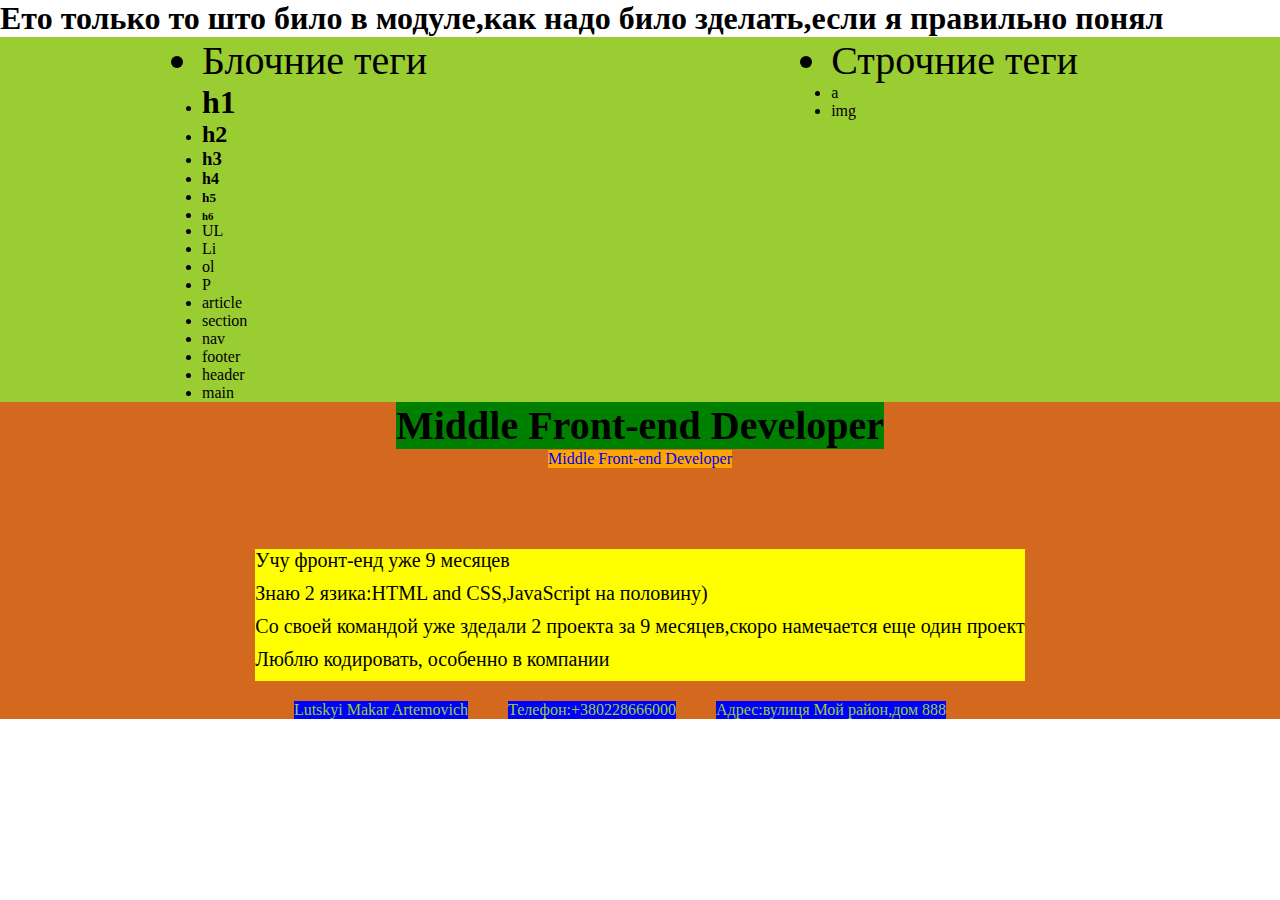
<file: DZ LEVEL 2/index.html>
<!DOCTYPE html>
<html lang="en">
<head>
    <meta charset="UTF-8">
    <meta name="viewport" content="width=device-width, initial-scale=1.0">
    <title>Document</title>
    <link rel="stylesheet" href="./style.css">
</head>
<body>
    
<!-- 2a -->
<h1>Ето только то што било в модуле,как надо било зделать,если я правильно понял</h1>
<section>

<ul>
    <li id="li1">Блочние теги</li>
    <li><h1>h1</h1></li>
    <li><h2>h2</h2></li>
    <li><h3>h3</h3></li>
    <li><h4>h4</h4></li>
    <li><h5>h5</h5></li>
    <li><h6>h6</h6></li>
    <li>UL</li></li>
    <li>Li</li>
    <li>ol</li>
    <li>P</li>
    <li>article</li>
    <li>section</li>
    <li>nav</li>
    <li>footer</li>
    <li>header</li>
    <li>main</li>

</ul>

<ul>
    <li id="li2">Строчние теги</li>
    <li>a</li>
    <li>img</li>
</ul>
</section>
<!-- 2b -->
<header>
<h1>Middle Front-end Developer</h1>
<a target="blank" href="https://jobs.dou.ua/companies/genesis-technology-partners/vacancies/118118/?from=rs">Middle Front-end Developer</a>
</header>
<main>
<ul>
    <li>Учу фронт-енд уже 9 месяцев</li>
    <li>Знаю 2 язика:HTML and CSS,JavaScript на половину)</li>
    <li>Со своей командой уже здедали 2 проекта за 9 месяцев,скоро намечается еще один проект</li>
    <li>Люблю кодировать, особенно в компании </li>
</ul>
</main>
<footer>
<span>Lutskyi Makar Artemovich</span>
<span>Телефон:+380228666000</span>
<span>Адрес:вулиця Мой район,дом 888</span>
</footer>
</body>
</html>
</file>
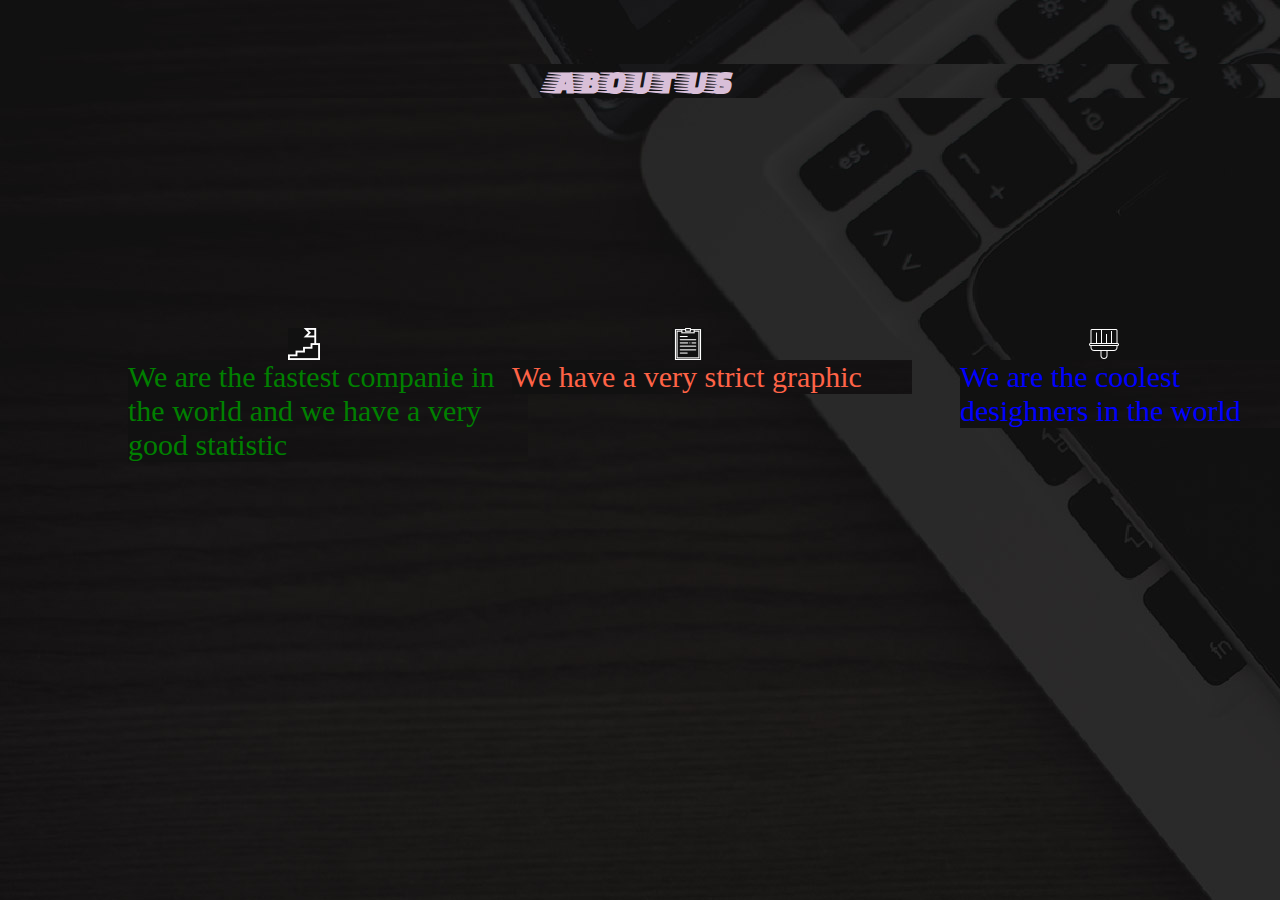
<file: Level 4/aboutUs/aboutUs.html>
<!DOCTYPE html>
<html lang="en">
<head>
    <meta charset="UTF-8">
    <meta name="viewport" content="width=device-width, initial-scale=1.0">
    <title>Document</title>
    <link rel="stylesheet" href="./twoStyle.css">
    <link rel="stylesheet" href="../fonts/font.css">
</head>
<body>
    
<h1>ABOUT US</h1>
<ul class="one">
    <li><img src="../png/goal.png" alt=""></li>
    <li><p>We are the fastest companie in the world and we have a very good statistic</p></li>
</ul>
<ul class="two">
    <li><img src="../png/notepad.png" alt=""></li>
    <li><p>We have a very strict graphic</p></li>
</ul>
<ul class="three">
    <li><img src="../png/painbrush.png" alt=""></li>
    <li><p>We are the coolest desighners in the world</p></li>
</ul>

</body>
</html>
</file>
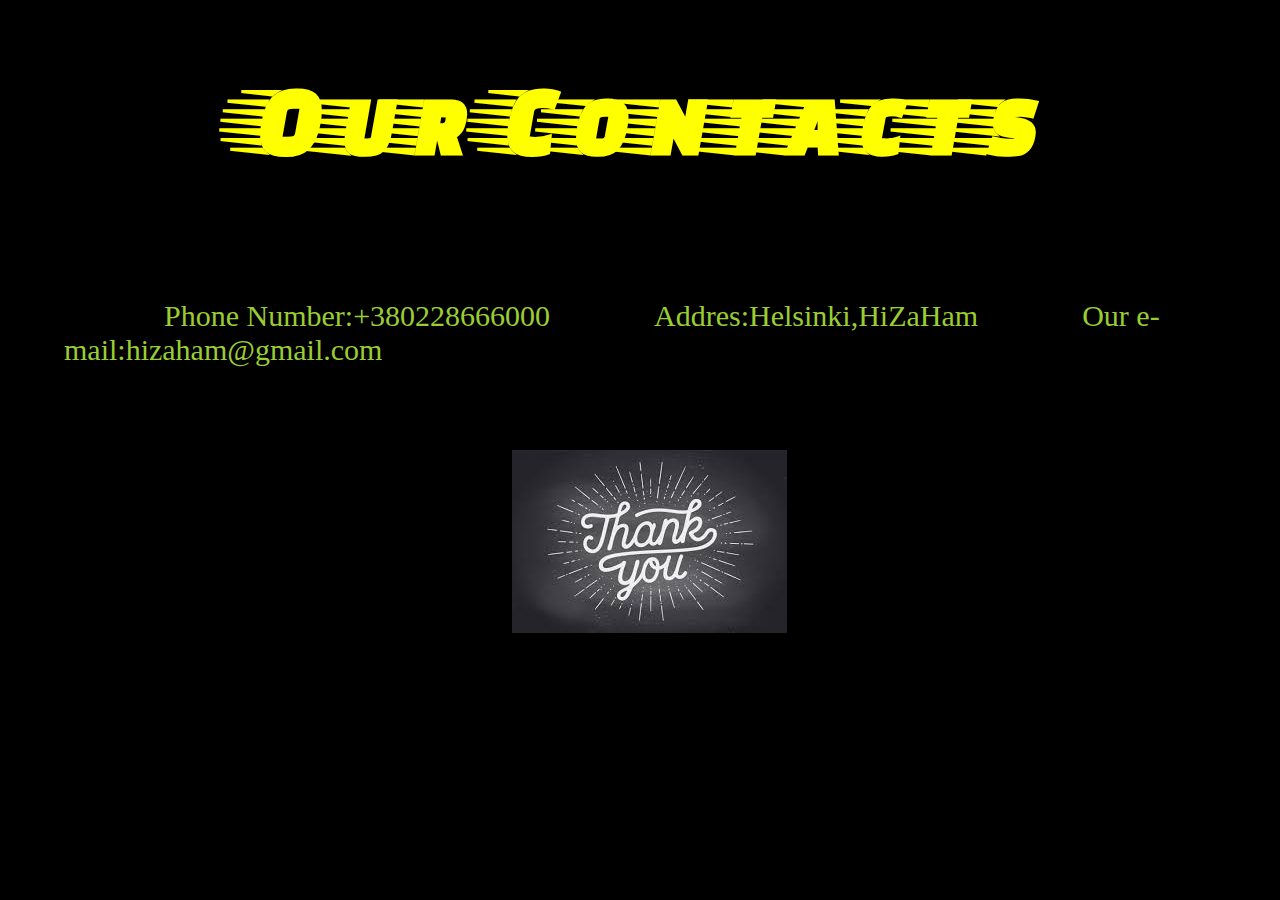
<file: Level 4/footer/footer.html>
<!DOCTYPE html>
<html lang="en">
<head>
    <meta charset="UTF-8">
    <meta name="viewport" content="width=device-width, initial-scale=1.0">
    <title>Document</title>
    <link rel="stylesheet" href="./footer.css">
    <link rel="stylesheet" href="../fonts/font.css">
</head>
<body>
    
<h1>Our Contacts</h1>
<div>
<span>Phone Number:+380228666000</span>
<span>Addres:Helsinki,HiZaHam</span>
<span>Our e-mail:hizaham@gmail.com</span>
</div>
<img src="../img/thanks.jpg" alt="">
</body>
</html>
</file>
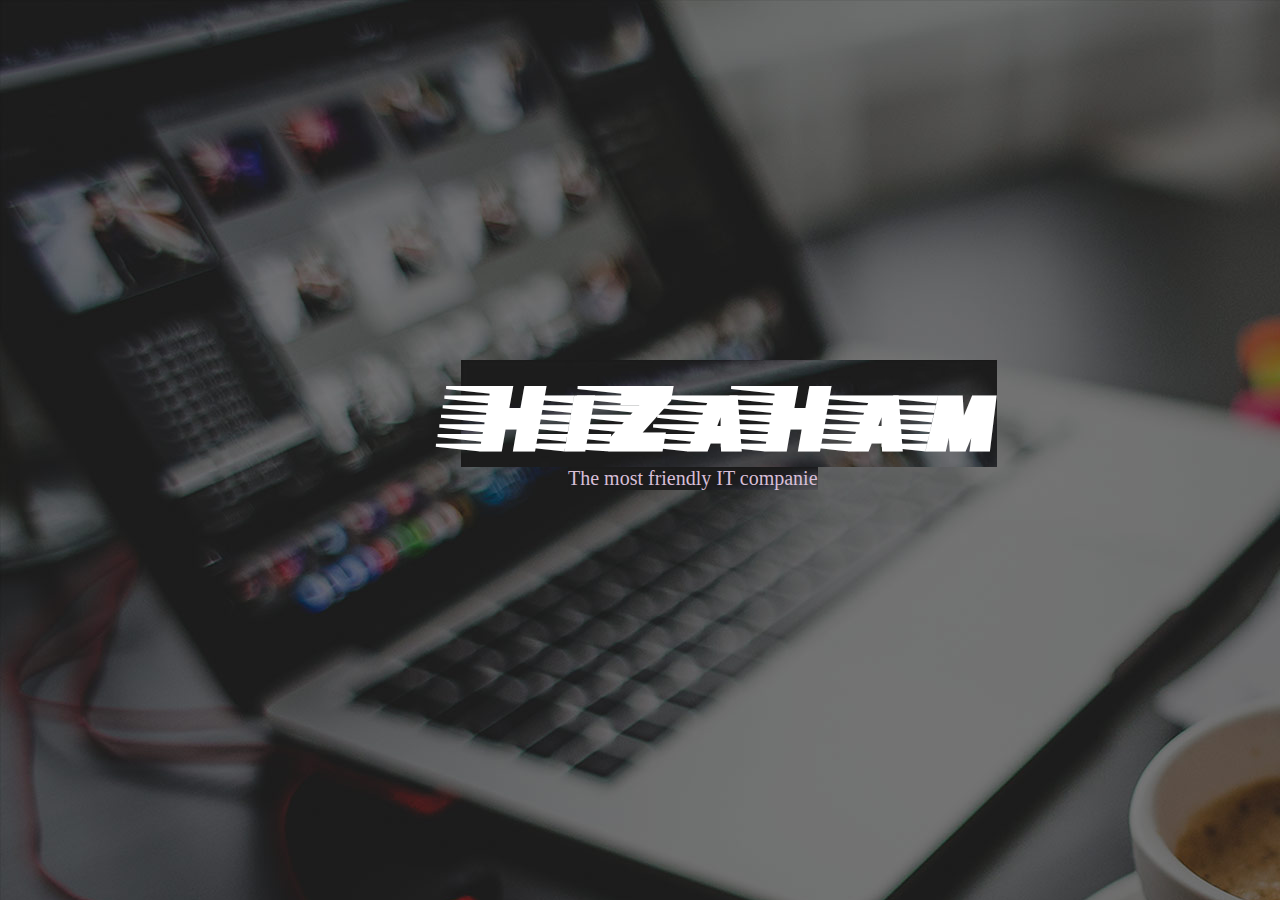
<file: Level 4/header/header.html>
<!DOCTYPE html>
<html lang="en">
<head>
    <meta charset="UTF-8">
    <meta name="viewport" content="width=device-width, initial-scale=1.0">
    <title>Document</title>
    <link rel="stylesheet" href="./style.css">
    <link rel="stylesheet" href="../fonts/font.css">
</head>
<body>
    <div class="text">
    <h1>HiZaHam</h1>
    <p>The most friendly IT companie</p>
</div>




</body>
</html>
</file>
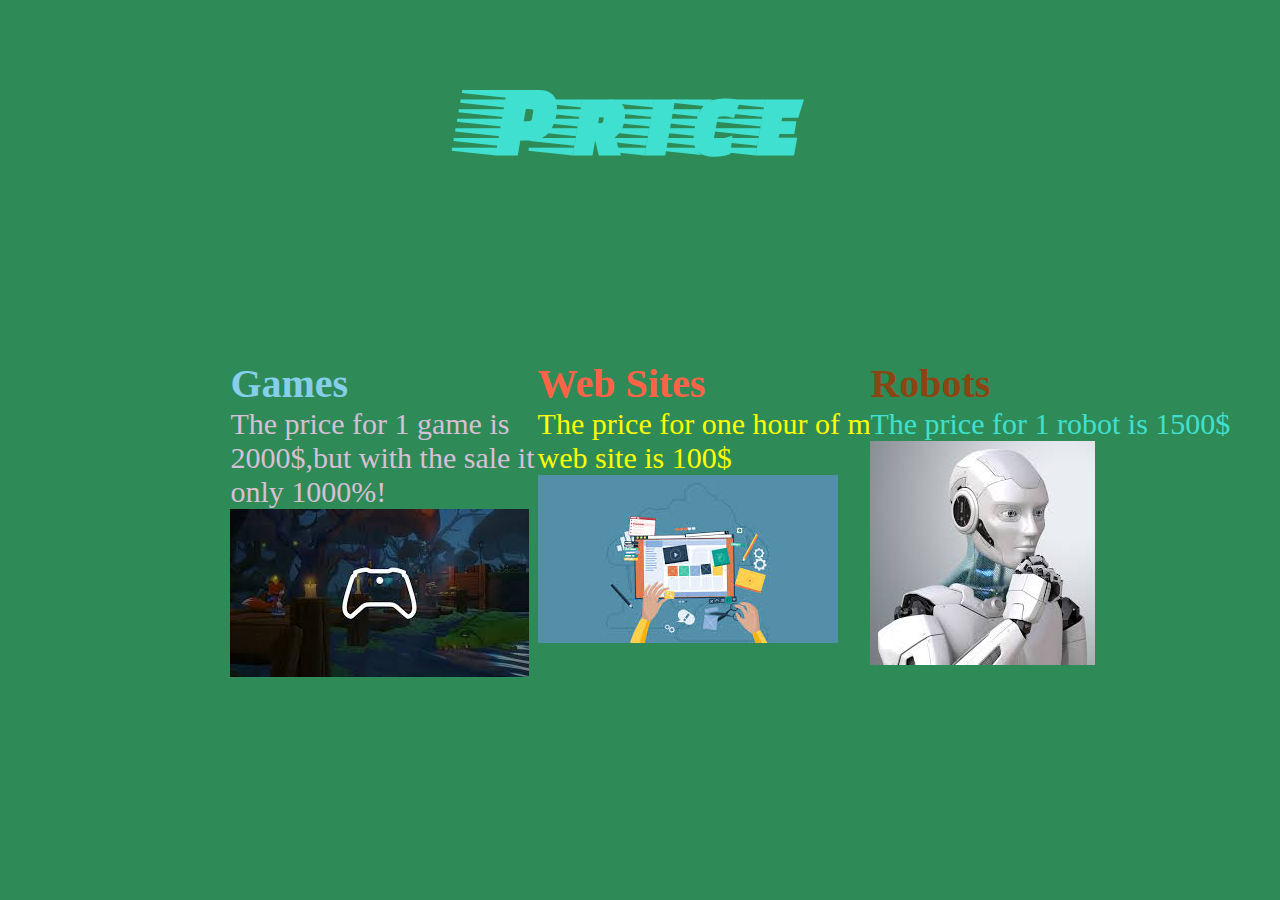
<file: Level 4/price/price.html>
<!DOCTYPE html>
<html lang="en">
<head>
    <meta charset="UTF-8">
    <meta name="viewport" content="width=device-width, initial-scale=1.0">
    <title>Document</title>
    <link rel="stylesheet" href="./price.css">
    <link rel="stylesheet" href="../fonts/font.css">
</head>
<body>
    
<h1>Price</h1>
<ul class="one">
    <li> <h2>Games</h2> </li>
    <li><p>The price for 1 game is 2000$,but with the sale it is for only 1000%!</p></li>
    <li><img src="../img/games.jpg" alt=""></li>
</ul>
<ul class="two">
    <li><h2>Web Sites</h2></li>
    <li><p>The price for one hour of making web site is 100$</p></li>
    <li><img src="../img/webSite.jpg" alt=""></li>
</ul>
<ul class="three">
    <li><h2>Robots</h2></li>
    <li><p>The price for 1 robot is 1500$</p></li>
    <li><img src="../img/robot.jpg" alt=""></li>
</ul>





</body>
</html>
</file>
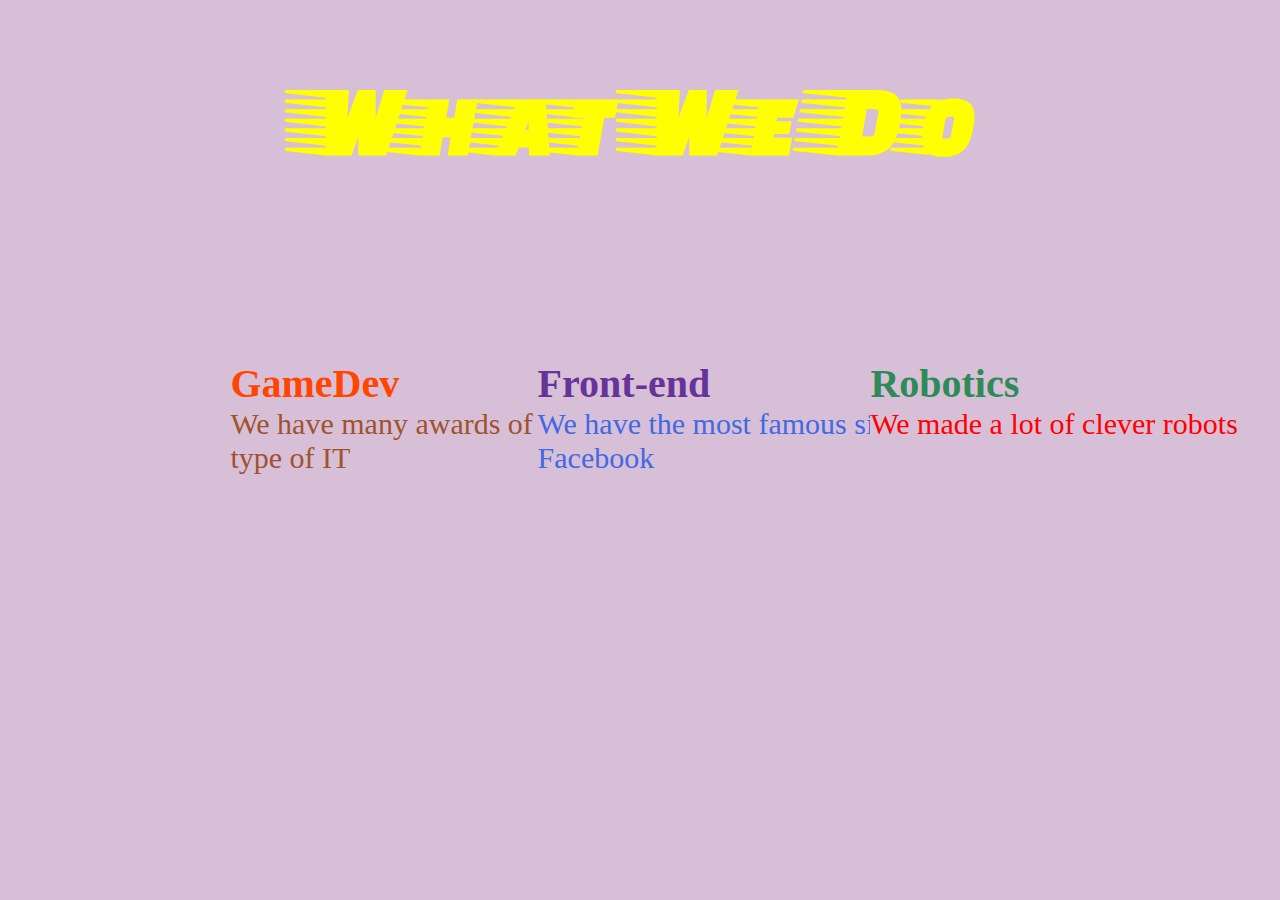
<file: Level 4/wharWeDo/whatWeDo.html>
<!DOCTYPE html>
<html lang="en">
<head>
    <meta charset="UTF-8">
    <meta name="viewport" content="width=device-width, initial-scale=1.0">
    <title>Document</title>
    <link rel="stylesheet" href="./wharWeDoStyle.css">
    <link rel="stylesheet" href="../fonts/font.css">
</head>
<body>
    
<h1>What We Do</h1>
<ul class="one">
    <li><h2>GameDev</h2></li>
    <li><p>We have many awards of this type of IT</p></li>
</ul>
<ul class="two">
    <li><h2>Front-end</h2></li>
    <li><p>We have the most famous site - Facebook</p></li>
</ul>
<ul class="three">
    <li><h2>Robotics</h2></li>
    <li><p>We made a lot of clever robots</p></li>
</ul>
</body>
</html>
</file>
<file: DZ LEVEL 2/style.css>
*{
    margin: 0;
    padding: 0;
    box-sizing: border-box;
}
header{
    display: flex;
    justify-content: center;
    background-color: chocolate;
}
header>h1{
    font-size: 40px;
    background-color: green;
}
header>a{
  position: absolute;
  top: 50%;
  text-decoration: none;
  background-color: orange;
}
main{
    display: flex;
    justify-content: center;
   background-color: chocolate;
}
main>ul>li{
 margin-bottom: 10px;
 font-size: 20px;
}
main>ul{
    margin-top: 100px;
    list-style: none;
    background-color: yellow;
}
footer{
    display: flex;
    justify-content: center;
   background-color: chocolate;
}
footer>span{
margin-right: 40px;
margin-top: 20px;
background-color: blue;
color: yellowgreen;
}
section{
    display: flex;
    justify-content: space-around;

}
#li1{
    font-size: 40px;
}
#li2{
    font-size: 40px;
}
section{
    background-color: yellowgreen;
}
</file>
<file: Level 4/aboutUs/twoStyle.css>
*{
    margin: 0;
    padding: 0;
    box-sizing: border-box;
    background-image: url('../img/features-bg.jpg');
}
h1{
    display: flex;
    justify-content: center;
    margin-top: 5%;
    color:thistle;
    font-family: 'Faster One';
}
.one{
position: absolute;
left: 10%;
top: 40%;
list-style: none;
width: 400px;
}
.one>li>img{
    position: absolute;
    left: 40%;
    bottom: 100%;
}
.one>li>p{
font-size: 30px;
color:green;
}
.two{
    position: absolute;
    left: 40%;
    top: 40%;
    list-style: none;
    width: 400px;
}
.two>li>img{
    position: absolute;
    left: 40%;
    bottom: 100%;
}
.two>li>p{
    font-size: 30px;
    color:tomato;
}
.three{
    position: absolute;
    left: 75%;
    top: 40%;
    list-style: none;
}
.three>li>img{
    position: absolute;
    left: 40%;
    bottom: 100%;
}
.three>li>p{
    font-size: 30px;
    color: blue;
}
</file>
<file: Level 4/fonts/font.css>
/* faster-one-regular - latin */
@font-face {
    font-family: 'Faster One';
    font-style: normal;
    font-weight: 400;
    src: url('../fonts/faster-one-v11-latin-regular.eot'); /* IE9 Compat Modes */
    src: local('Faster One'), local('FasterOne-Regular'),
         url('../fonts/faster-one-v11-latin-regular.eot?#iefix') format('embedded-opentype'), /* IE6-IE8 */
         url('../fonts/faster-one-v11-latin-regular.woff2') format('woff2'), /* Super Modern Browsers */
         url('../fonts/faster-one-v11-latin-regular.woff') format('woff'), /* Modern Browsers */
         url('../fonts/faster-one-v11-latin-regular.ttf') format('truetype'), /* Safari, Android, iOS */
         url('../fonts/faster-one-v11-latin-regular.svg#FasterOne') format('svg'); /* Legacy iOS */
  }
</file>
<file: Level 4/footer/footer.css>
*{
    margin: 0;
    padding: 0;
    box-sizing: border-box;
    background-color: #000;
}
h1{
    display: flex;
    justify-content: center;
    margin-top: 5%;
    color: yellow;
    font-size: 100px;
    font-family: 'Faster One';
}
span{
    color:yellowgreen;
    font-size: 30px;
    margin-left: 100px;

}
div{
    margin-top: 10%;
    margin-left: 5%;
}
img{
    position: absolute;
    left: 40%;
    top: 50%;
}
</file>
<file: Level 4/header/style.css>
*{
    margin: 0;
    padding: 0;
    box-sizing: border-box;
    background-image: url('../img/intro-bg.jpg');
    background-repeat: no-repeat;

}
.text{
  position: absolute;
  left: 36%;
  top: 40%;

}
.text>h1{
    color:#fff;
    background-color: transparent;
    font-size: 100px;
    font-family: 'Faster One';
}
.text>p{
    color:thistle;
    position: absolute;
    left: 20%;
    font-size: 20px;
}
</file>
<file: Level 4/price/price.css>
*{
    margin: 0;
    padding: 0;
    box-sizing: border-box;
    background-color: seagreen;
}
h1{
    display: flex;
    justify-content: center;
    margin-top: 5%;
    color: turquoise;
    font-size: 100px;
    font-family: 'Faster One';
   
}
.one{
    position: absolute;
    left: 18%;
    top: 40%;
    list-style: none;

}
.one>li>h2{
    font-size: 40px;
    color:skyblue;
}
.one>li>p{
    font-size: 30px;
    width: 400px;
    color:thistle;
}
.two{
    position: absolute;
    left: 42%;
    top: 40%;
    list-style: none;
}
.two>li>p{
    font-size: 30px;
    width: 400px;
    color:yellow;
}
.two>li>h2{
    font-size: 40px;
    color:tomato;
}
.three{
    position: absolute;
    left: 68%;
    top: 40%;
    list-style: none;
}
.three>li>h2{
    font-size: 40px;
    color:saddlebrown;
}
.three>li>p{
    font-size: 30px;
    width: 400px;
    color:turquoise;
}
</file>
<file: Level 4/wharWeDo/wharWeDoStyle.css>
*{
    margin: 0;
    padding: 0;
    box-sizing: border-box;
    background-color: thistle;
}
h1{
    display: flex;
    justify-content: center;
    margin-top: 5%;
    color:yellow;
    font-size: 100px;
    font-family: 'Faster One';
}
.one{
    position: absolute;
    left: 18%;
    top: 40%;
    list-style: none;
}
.one>li>h2{
    font-size: 40px;
    color:orangered;
}
.one>li>p{
    font-size: 30px;
    width: 400px;
    color:sienna;
}
.two{
    position: absolute;
    left: 42%;
    top: 40%;
    list-style: none;
}
.two>li>p{
    font-size: 30px;
    width: 400px;
    color:royalblue;
}
.two>li>h2{
    font-size: 40px;
    color:rebeccapurple
}
.three{
    position: absolute;
    left: 68%;
    top: 40%;
    list-style: none;
}
.three>li>h2{
    font-size: 40px;
    color:seagreen;
}
.three>li>p{
    font-size: 30px;
    width: 400px;
    color:red;
}
</file>
